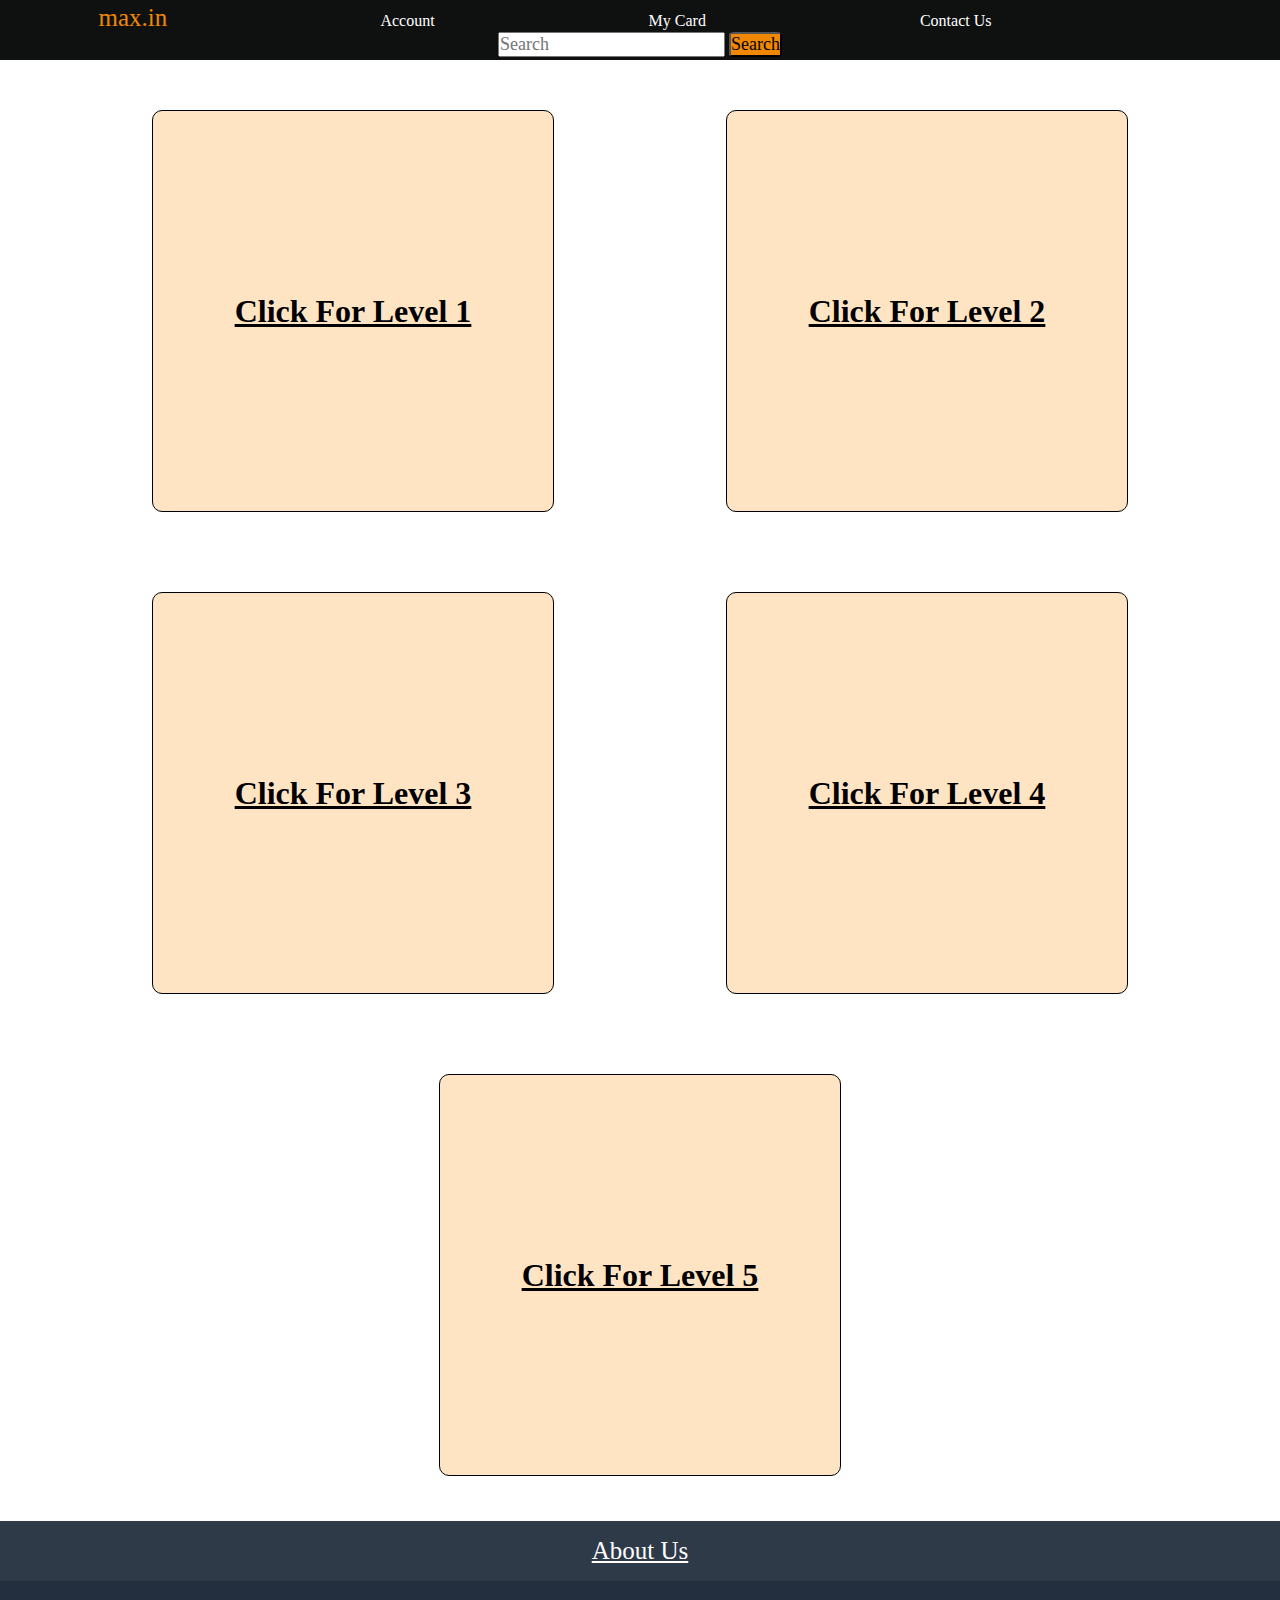
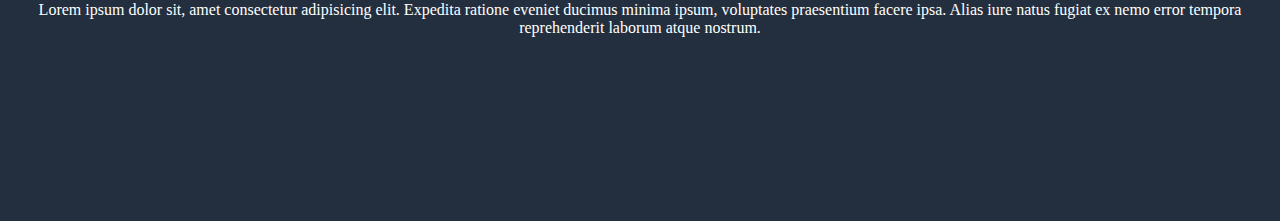
<file: index.html>
<!DOCTYPE html>
<html lang="en">

<head>
    <meta charset="UTF-8">
    <meta name="viewport" content="width=device-width, initial-scale=1.0">
    <title>CSS Practice</title>
    <link rel="stylesheet" href="index.css">
    <style>
        button {
            background-color: green;
        }
    </style>
</head>

<body>



    <div class="wrapper">

        <header id="head">
            <a href="#" class="logo" id="link1" style=" color: #f08804;">max.in</a>
            <a href="#" id="link1">Account</a>
            <a href="#" id="link1">My Card</a>
            <a href="#" id="link1">Contact Us</a>
            <input type="text" name="" id="input" placeholder="Search">
            <button id="hBtn">Search</button>
        </header>

        <div id="content">
            <div id="LinkContain">
                <h1><a href="Level_1.html" id="link">Click For Level 1</a></h1>
            </div>
            <div id="LinkContain">
                <h1><a href="Level_2.html" id="link">Click For Level 2</a></h1>
            </div>
            <div id="LinkContain">
                <h1><a href="Level_3.html" id="link">Click For Level 3</a></h1>
            </div>
            <div id="LinkContain">
                <h1><a href="Level_4.html" id="link">Click For Level 4</a></h1>
            </div>
            <div id="LinkContain">
                <h1><a href="Level_5.html" id="link">Click For Level 5</a></h1>
            </div>
        </div>

        <footer>
            <div id="footerp0">
                About Us
            </div>
            <div id="footerp1">
                Lorem ipsum dolor sit, amet consectetur adipisicing elit. Expedita ratione eveniet ducimus minima ipsum,
                voluptates praesentium facere ipsa. Alias iure natus fugiat ex nemo error tempora reprehenderit laborum
                atque nostrum.
            </div>
        </footer>
    </div>
</body>

</html>
</file>
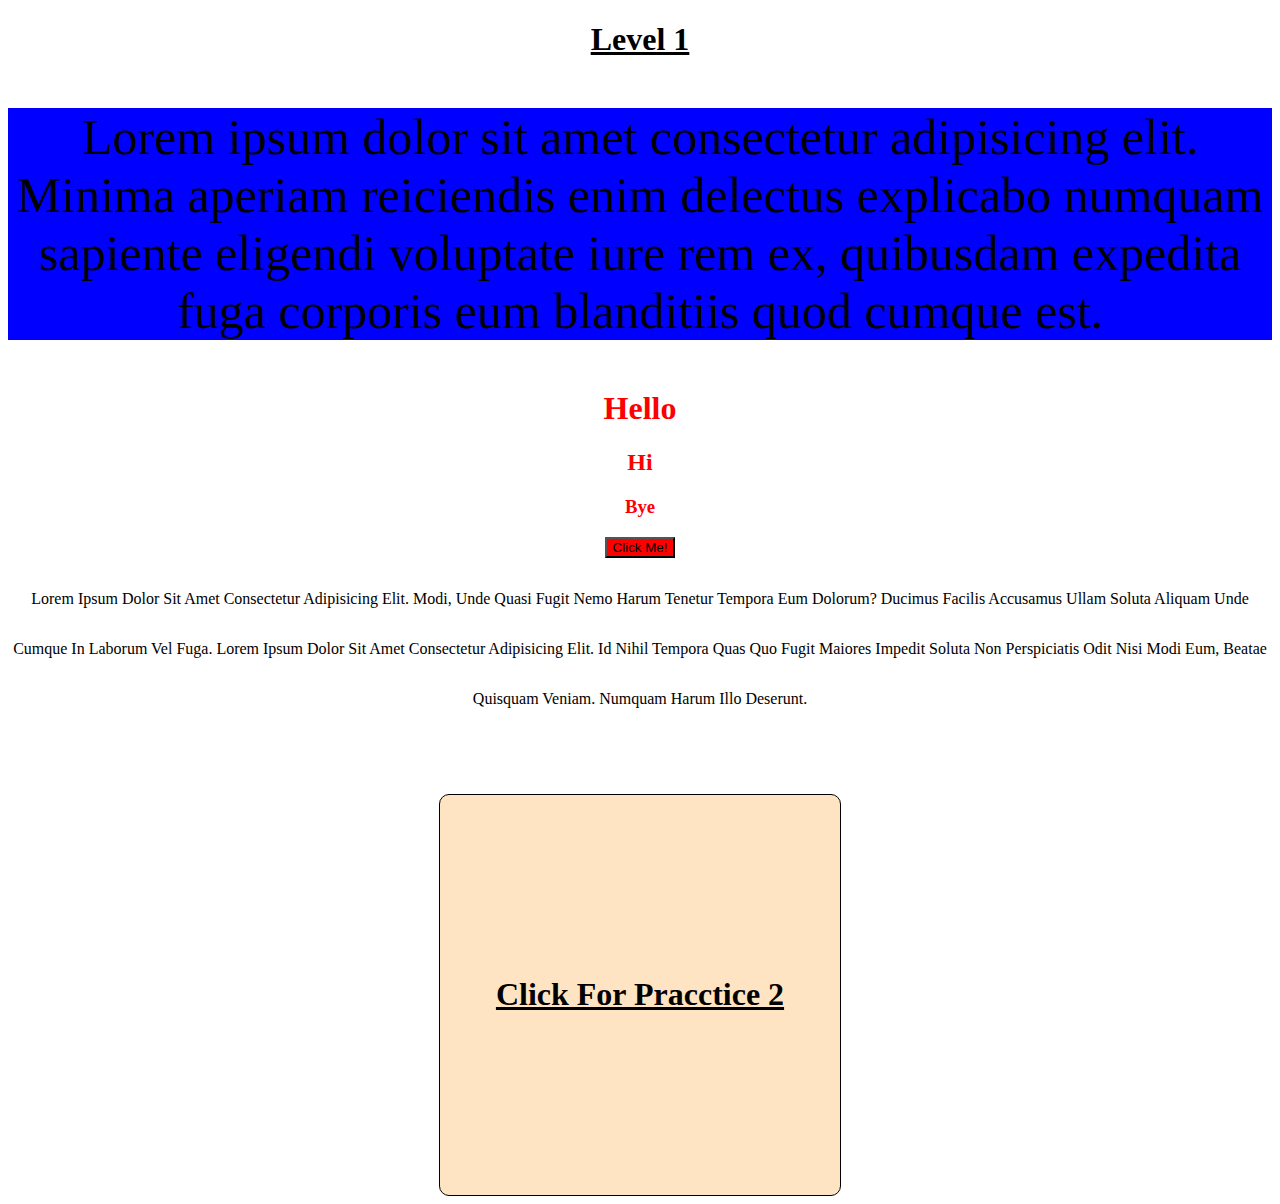
<file: Level_1.html>
<!DOCTYPE html>
<html lang="en">

<head>
    <meta charset="UTF-8">
    <meta name="viewport" content="width=device-width, initial-scale=1.0">
    <title>Document</title>
    <link rel="stylesheet" href="Level_1.css">
</head>

<body>
    <h1 style="text-decoration: underline;">Level 1</h1>
    <div class="box">
        <p>Lorem ipsum dolor sit amet consectetur adipisicing elit. Minima aperiam reiciendis enim delectus
            explicabo
            numquam sapiente eligendi voluptate iure rem ex, quibusdam expedita fuga corporis eum blanditiis
            quod
            cumque
            est.</p>
    </div>
    <h1 class="heading">Hello</h1>
    <h2 class="heading">Hi</h2>
    <h3 class="heading">Bye</h3>
    <button>Click Me!</button>
    <p id="one">Lorem ipsum dolor sit amet consectetur adipisicing elit. Modi, unde quasi fugit nemo harum
        tenetur
        tempora eum dolorum? Ducimus facilis accusamus ullam soluta aliquam unde cumque in laborum vel fuga.
        Lorem
        ipsum
        dolor sit amet consectetur adipisicing elit. Id nihil tempora quas quo fugit maiores impedit soluta non
        perspiciatis odit nisi modi eum, beatae quisquam veniam. Numquam harum illo deserunt.</p>
    <br><br><br>
    <div id="conten">
        <div id="link">
            <h1 id="heading1"><a href="Practice_2.html">Click for Pracctice 2</a></h1>
        </div>
    </div>

</body>

</html>
</file>
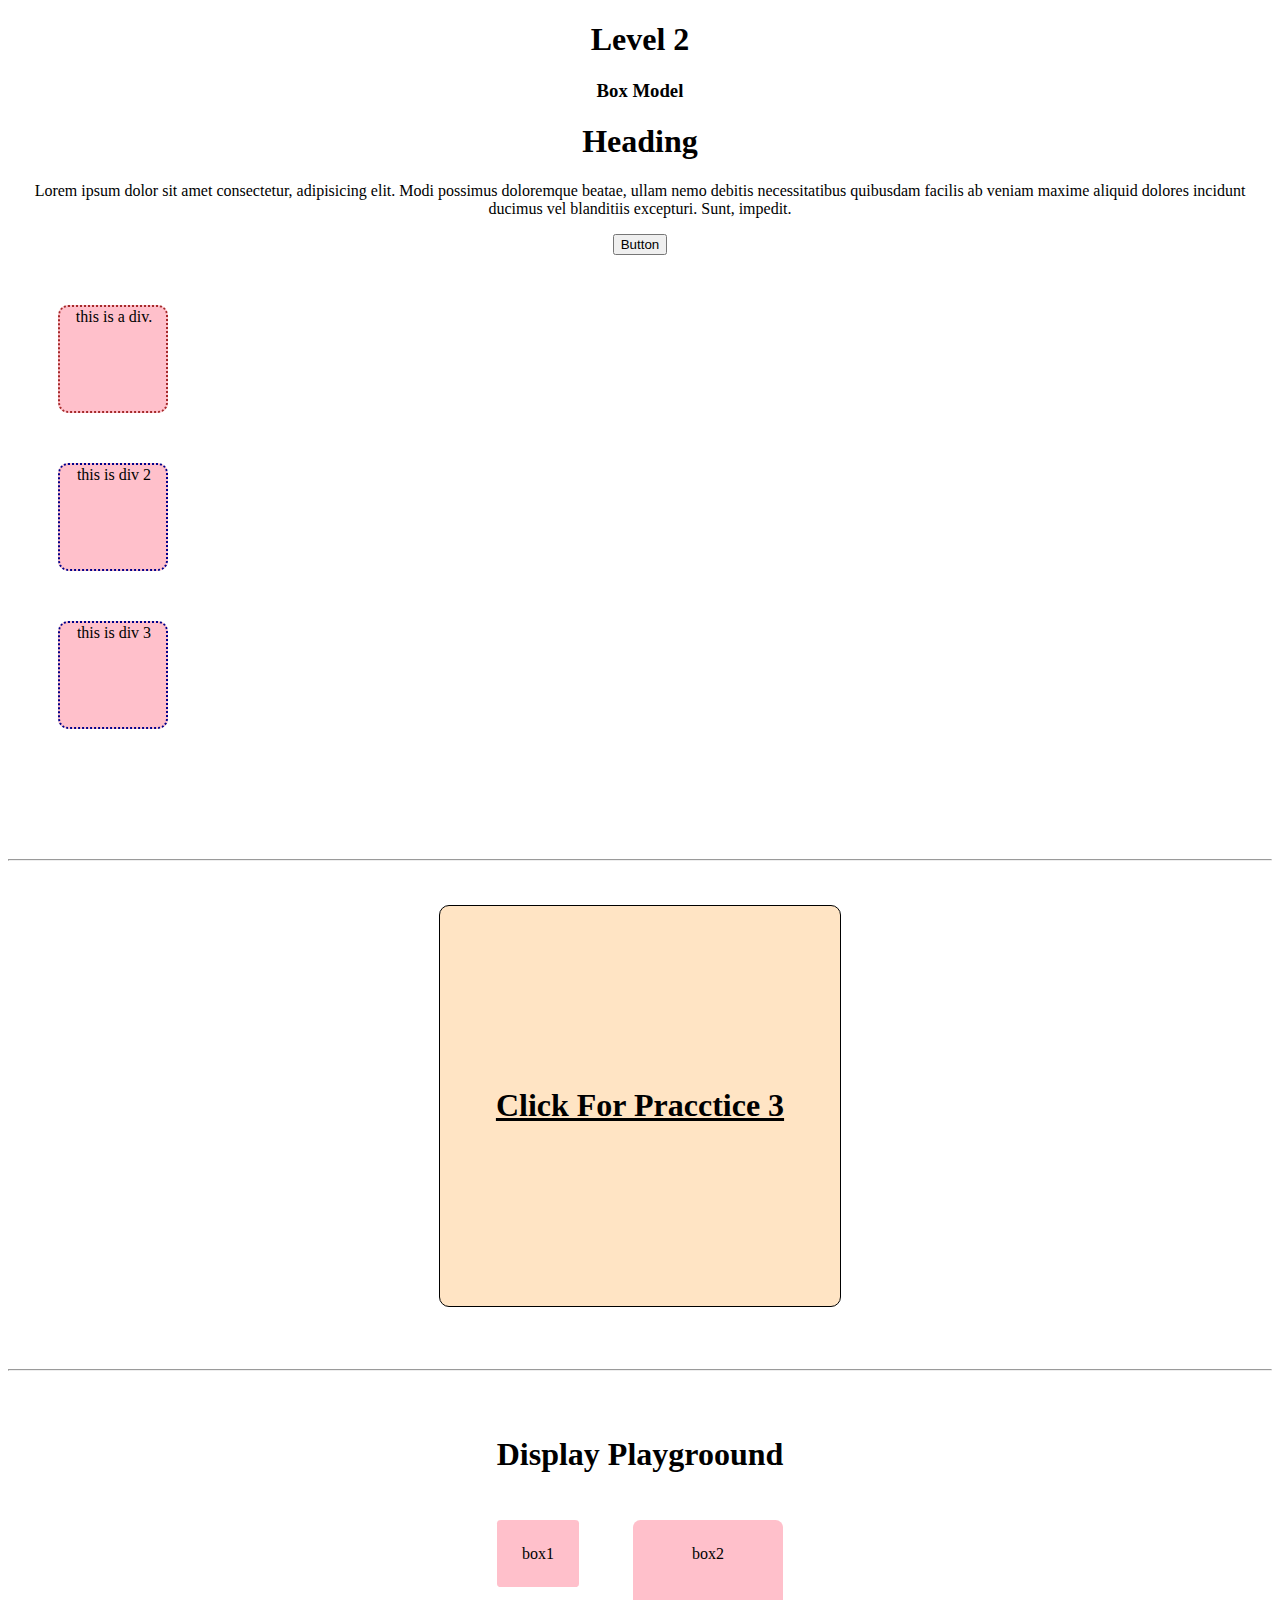
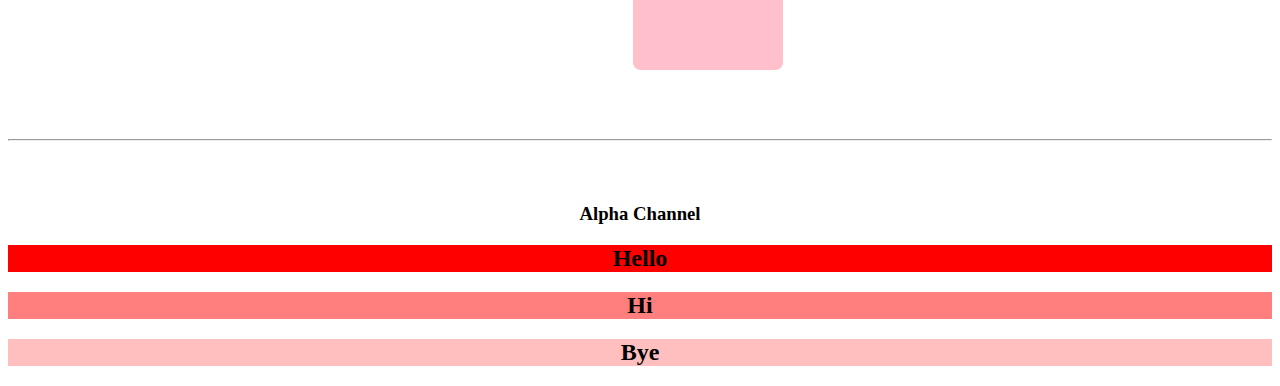
<file: Level_2.html>
<!DOCTYPE html>
<html lang="en">

<head>
    <meta charset="UTF-8">
    <meta name="viewport" content="width=device-width, initial-scale=1.0">
    <title>Document</title>
    <link rel="stylesheet" href="Level_2.css">
</head>

<body>
    <h1 style="text-align: center;">Level 2</h1>
    <h3 style="text-align: center;">Box Model</h3>
    <h1 id="h11">Heading</h1>
    <p id="p1">Lorem ipsum dolor sit amet consectetur, adipisicing elit. Modi possimus doloremque beatae, ullam
        nemo
        debitis necessitatibus quibusdam facilis ab veniam maxime aliquid dolores incidunt ducimus vel
        blanditiis
        excepturi. Sunt, impedit.</p>
    <button id="btn1">Button</button>
    <div id="div1">
        this is a div.
    </div>
    <div id="div2">
        this is div 2
    </div>
    <div id="div3">
        this is div 3
    </div>
    <br><br><br><br>
    <hr>
    <br><br>
    <div id="conten">
        <div id="link">
            <h1 id="heading1"><a href="Practice_3.html">Click for Pracctice 3</a></h1>
        </div>
    </div>
    <br><br><br>
    <hr>
    <br><br>
    <h1 style="text-align: center;">Display Playgroound</h1>
    <div id="box01">box1</div>
    <div id="box02">box2</div>
    <div id="box03">box3</div>
    <br><br><br>
    <hr>
    <br><br>
    <h3 style="text-align: center;">Alpha Channel</h3>
    <h2 id="hello">Hello</h2>
    <h2 id="hi">Hi</h2>
    <h2 id="bye">Bye</h2>
</body>

</html>
</file>
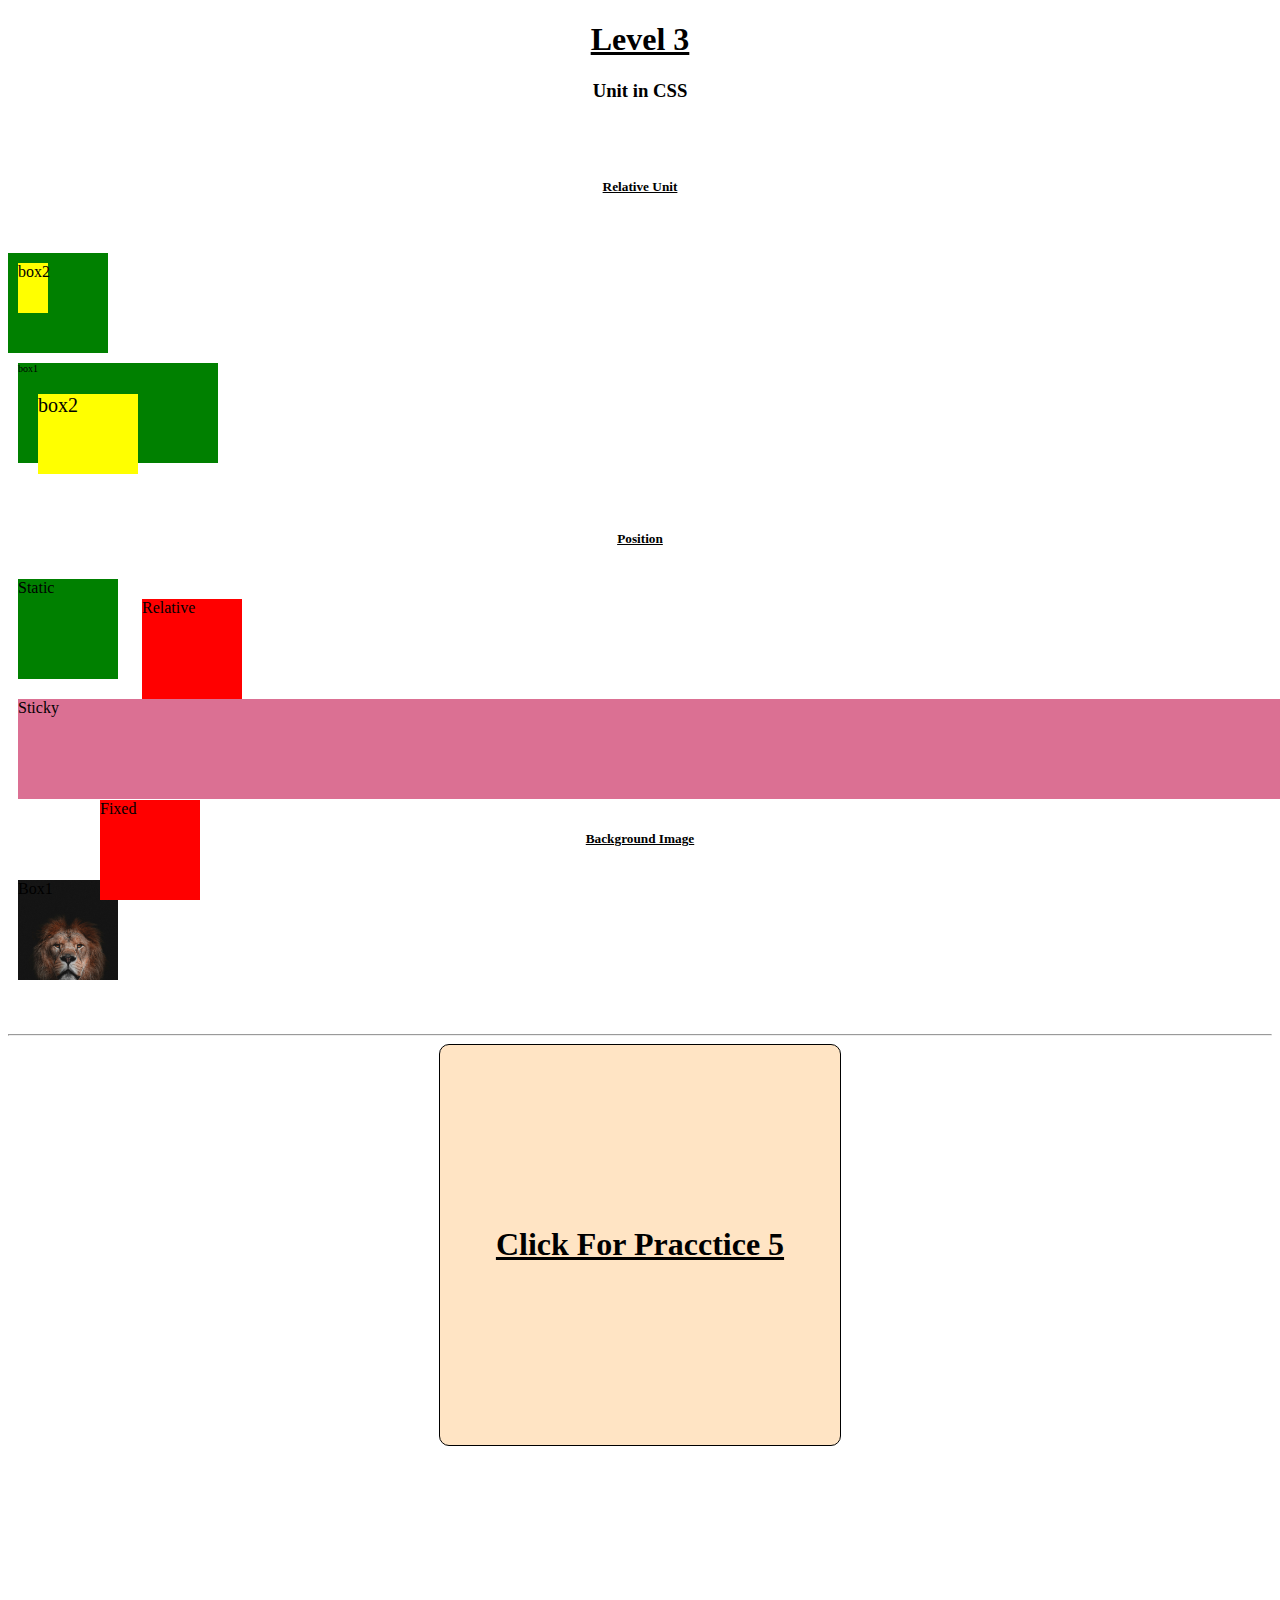
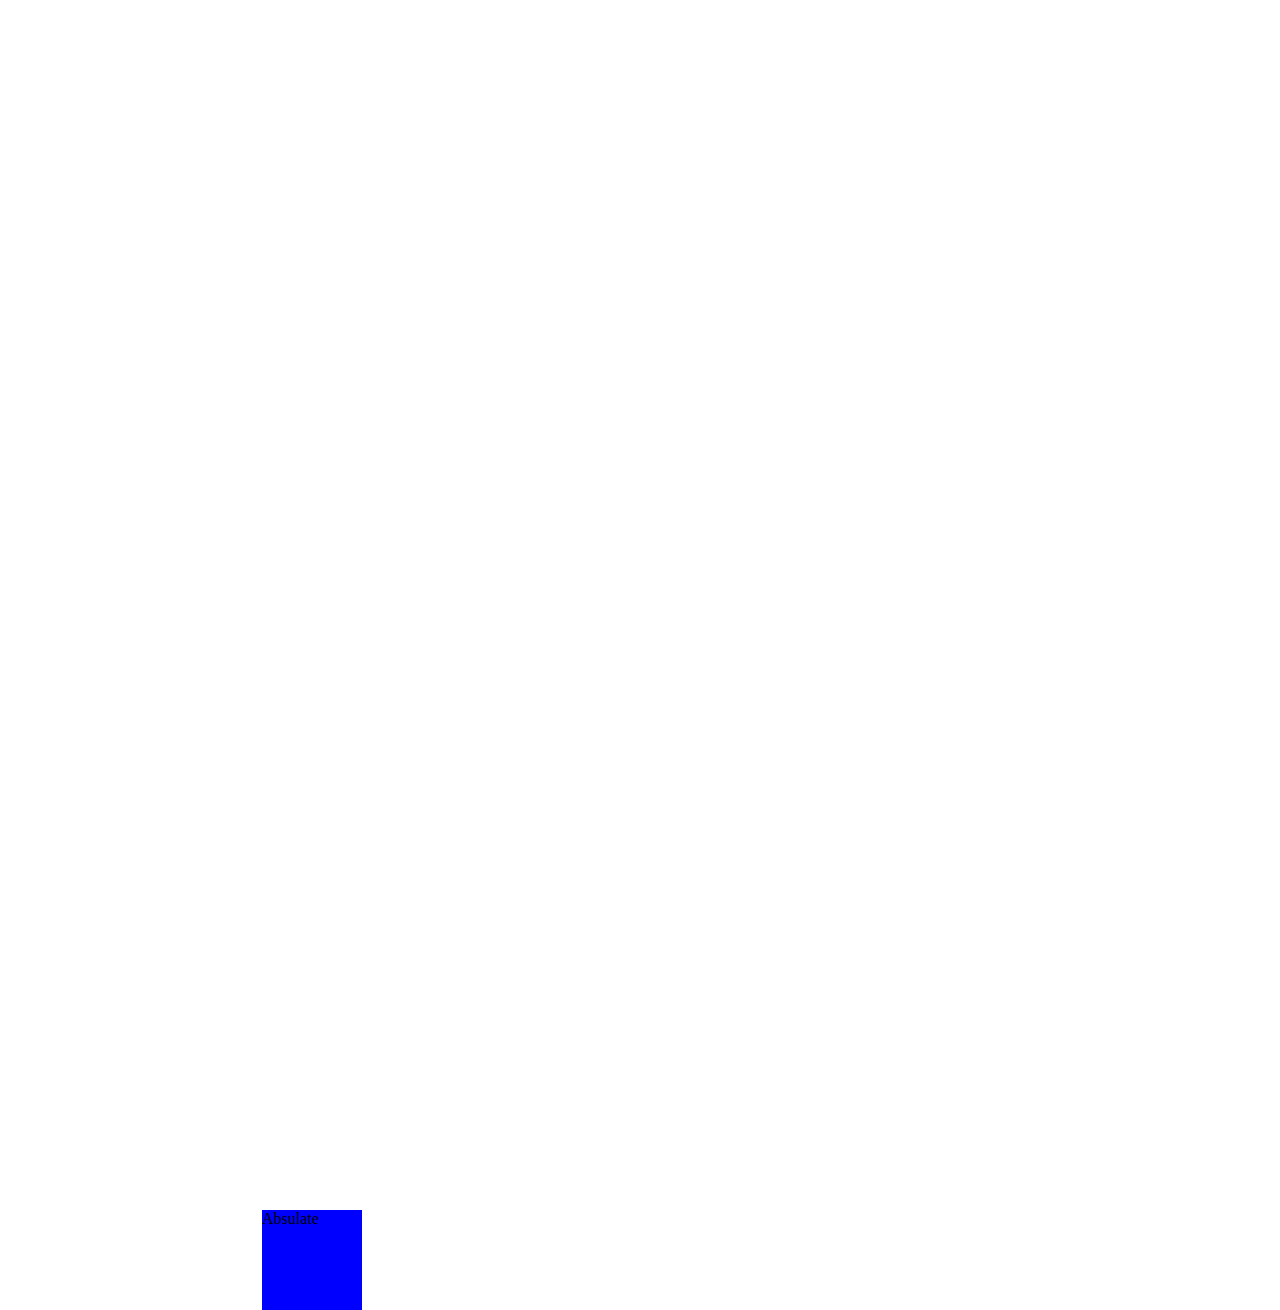
<file: Level_3.html>
<!DOCTYPE html>
<html lang="en">

<head>
    <meta charset="UTF-8">
    <meta name="viewport" content="width=device-width, initial-scale=1.0">
    <title>Document</title>
    <link rel="stylesheet" href="Level_3.css">
</head>

<body>
    <h1 style="text-align: center;text-decoration: underline;">Level 3</h1>
    <h3 style="text-align: center;">Unit in CSS</h3>
    <br><br>
    <h5 style="text-align: center; text-decoration: underline;">Relative Unit</h5>
    <br><br>
    <div id="box1">
        <div id="box2">
            box2
        </div>
    </div>
    <div id="em">
        box1
        <div id="em2">
            box2
        </div>
    </div>
    <br><br>
    <h5 style="text-align: center;  text-decoration: underline;">Position</h5>
    <div id="static">Static</div>
    <div id="relative">Relative</div>
    <div id="absulate">Absulate</div>
    <div id="fixed">Fixed</div>
    <div id="sticky">Sticky</div>

    <h5 style="text-align: center; text-decoration: underline;">Background Image</h5>
    <div id="bx1">Box1</div>
    <br><br><br>
    <hr>
    <div id="conten">
        <div id="link">
            <h1 id="heading1"><a href="Practice_5.html" style="color: black;">Click for Pracctice 5</a></h1>
        </div>
    </div>
</body>

</html>
</file>
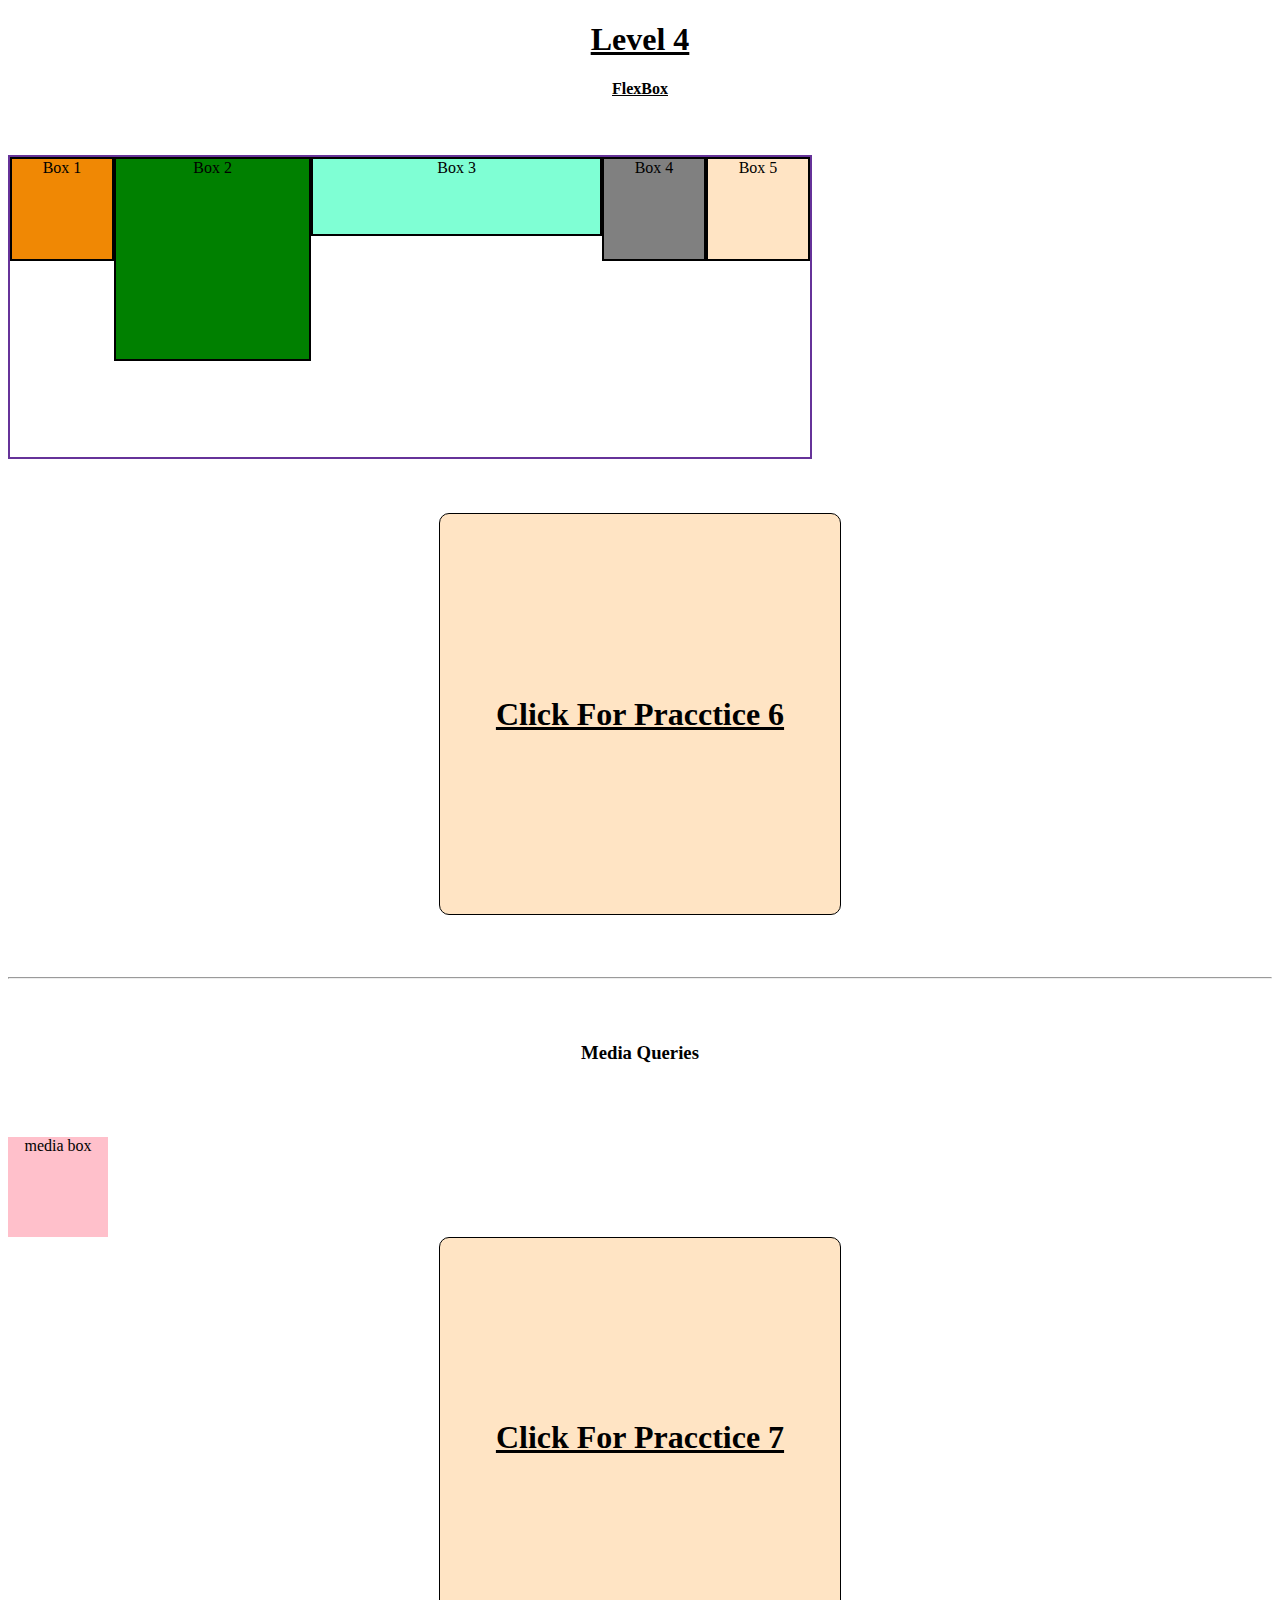
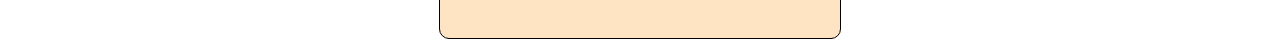
<file: Level_4.html>
<!DOCTYPE html>
<html lang="en">

<head>
    <meta charset="UTF-8">
    <meta name="viewport" content="width=device-width, initial-scale=1.0">
    <title>Document</title>
    <link rel="stylesheet" href="Level_4.css">
</head>

<body>
    <h1 style="text-align: center; text-decoration: underline;">Level 4</h1>
    <h4 style="text-align: center; text-decoration: underline;">FlexBox</h4>
    <br><br>
    <div id="container3">
        <div id="box001">Box 1</div>
        <div id="box002">Box 2</div>
        <div id="box003">Box 3</div>
        <div id="box004">Box 4</div>
        <div id="box005">Box 5</div>
    </div>
    <br><br><br>
    <div id="conten">
        <div id="link">
            <h1 id="heading1"><a href="Practice_6.html" style="color: black;">Click for Pracctice 6</a></h1>
        </div>
    </div>
    <br><br><br>
    <hr>
    <br><br>
    <h3>Media Queries</h3>
    <br><br><br>
    <div id="media">
        media box
    </div>
    <div id="conten">
        <div id="link">
            <h1 id="heading1"><a href="Practice_7.html" style="color: black;">Click for Pracctice 7</a></h1>
        </div>
    </div>
</body>

</html>
</file>
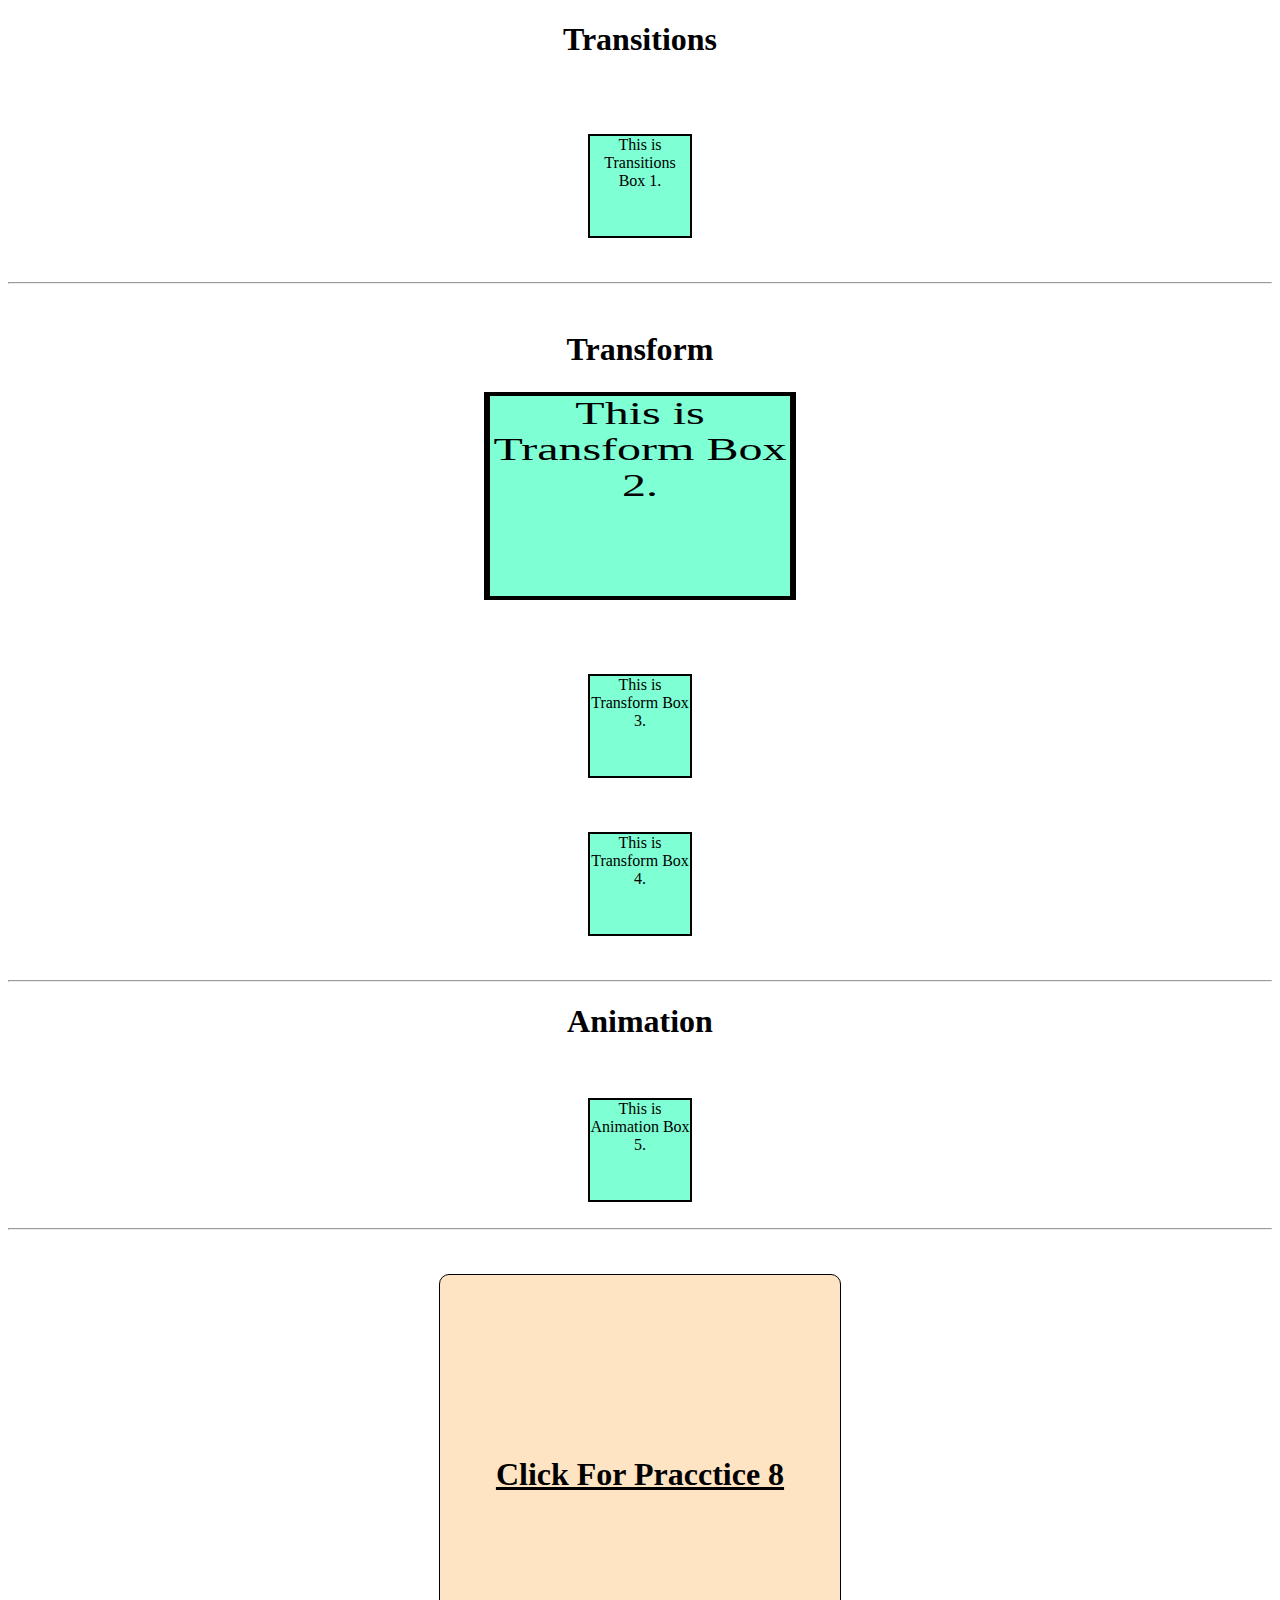
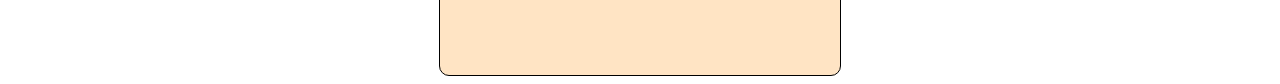
<file: Level_5.html>
<!DOCTYPE html>
<html lang="en">

<head>
    <meta charset="UTF-8">
    <meta name="viewport" content="width=device-width, initial-scale=1.0">
    <title>Document</title>
    <link rel="stylesheet" href="Level_5.css">
</head>

<body>
    <h1>Transitions</h1>
    <br><br><br>
    <div id="div1">
        This is Transitions Box 1.
    </div>
    <br><br><br>
    <hr>
    <br>
    <h1>Transform</h1>
    <br><br><br>
    <div id="div2">
        This is Transform Box 2.
    </div>
    <br><br><br><br><br><br><br><br>
    <div id="div3">
        This is Transform Box 3.
    </div>
    <br><br><br><br>
    <div id="div4">
        This is Transform Box 4.
    </div>
    <br><br><br>
    <hr>
    <h1>Animation</h1>
    <br><br>
    <div id="div5">
        This is Animation Box 5.
    </div>
    <br><br>
    <hr>
    <br><br>
    <div id="conten">
        <div id="link">
            <h1 id="heading1"><a href="Practice_8.html" style="color: black;">Click for Pracctice 8</a></h1>
        </div>
    </div>
</body>

</html>
</file>
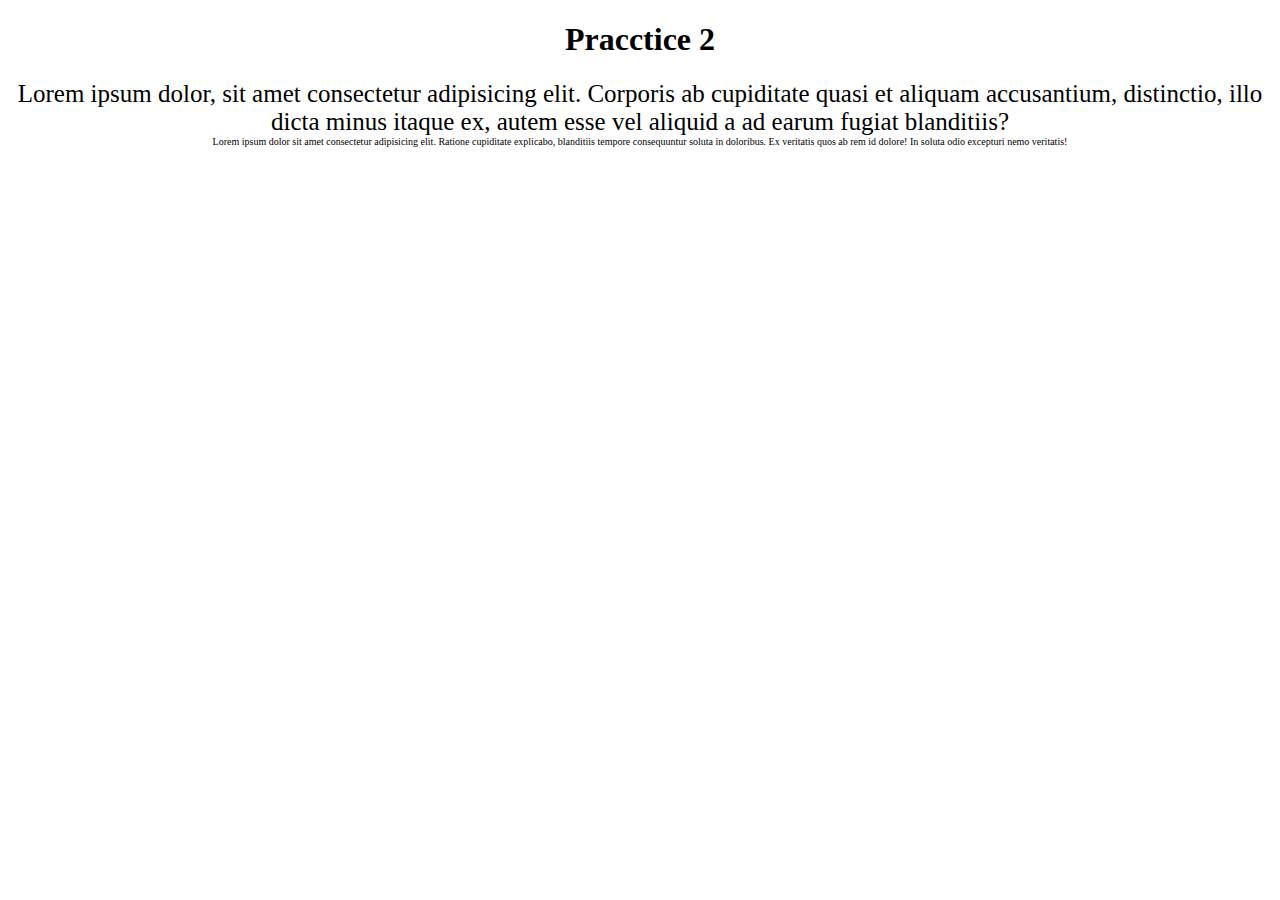
<file: Practice_2.html>
<!DOCTYPE html>
<html lang="en">
<head>
    <meta charset="UTF-8">
    <meta name="viewport" content="width=device-width, initial-scale=1.0">
    <title>Document</title>
    <link rel="stylesheet" href="Practice_2.css">
</head>
<body>
    <h1>Pracctice 2</h1>
    <div class="outer">
        Lorem ipsum dolor, sit amet consectetur adipisicing elit. Corporis ab cupiditate quasi et aliquam
        accusantium,
        distinctio, illo dicta minus itaque ex, autem esse vel aliquid a ad earum fugiat blanditiis?
        <div class="inner">
            Lorem ipsum dolor sit amet consectetur adipisicing elit. Ratione cupiditate explicabo, blanditiis
            tempore
            consequuntur soluta in doloribus. Ex veritatis quos ab rem id dolore! In soluta odio excepturi nemo
            veritatis!
        </div>
    </div>
</body>
</html>
</file>
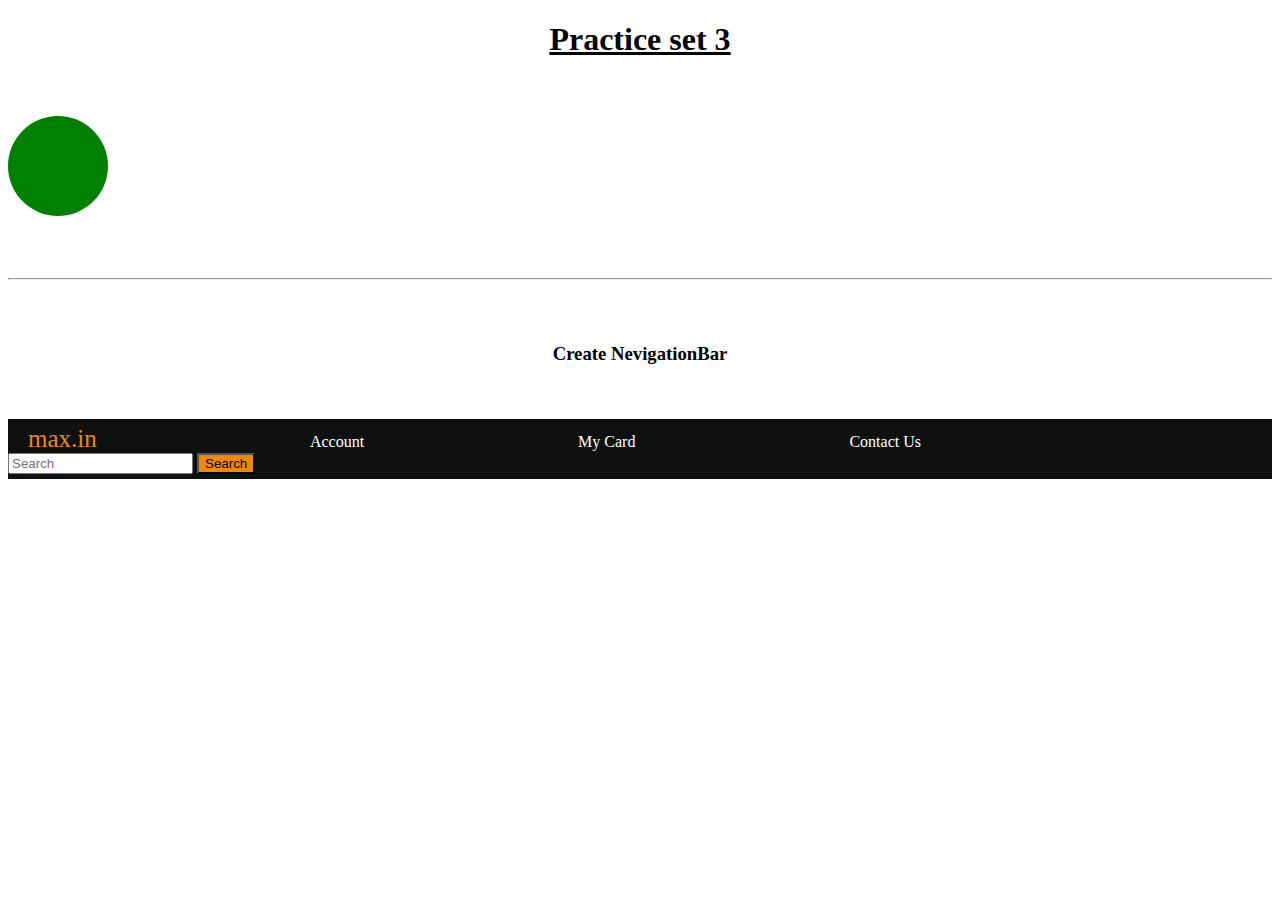
<file: Practice_3.html>
<!DOCTYPE html>
<html lang="en">

<head>
    <meta charset="UTF-8">
    <meta name="viewport" content="width=device-width, initial-scale=1.0">
    <title>Document</title>
    <link rel="stylesheet" href="Practice_3.css">
</head>

<body>
    <h1 style="text-align: center; text-decoration: underline;">Practice set 3</h1>
    <br><br>
    <div id="practiceDiv">
    </div>
    <br><br><br>
    <hr>
    <br><br>
    <h3 style="text-align: center;">Create NevigationBar</h3>
    <br><br>
    <div id="nevBar">
        <a href="#" id="logo">max.in</a>
        <a href="#">Account</a>
        <a href="#">My Card</a>
        <a href="#">Contact Us</a>
        <input type="text" name="" id="" placeholder="Search">
        <button>Search</button>
    </div>

</body>

</html>
</file>
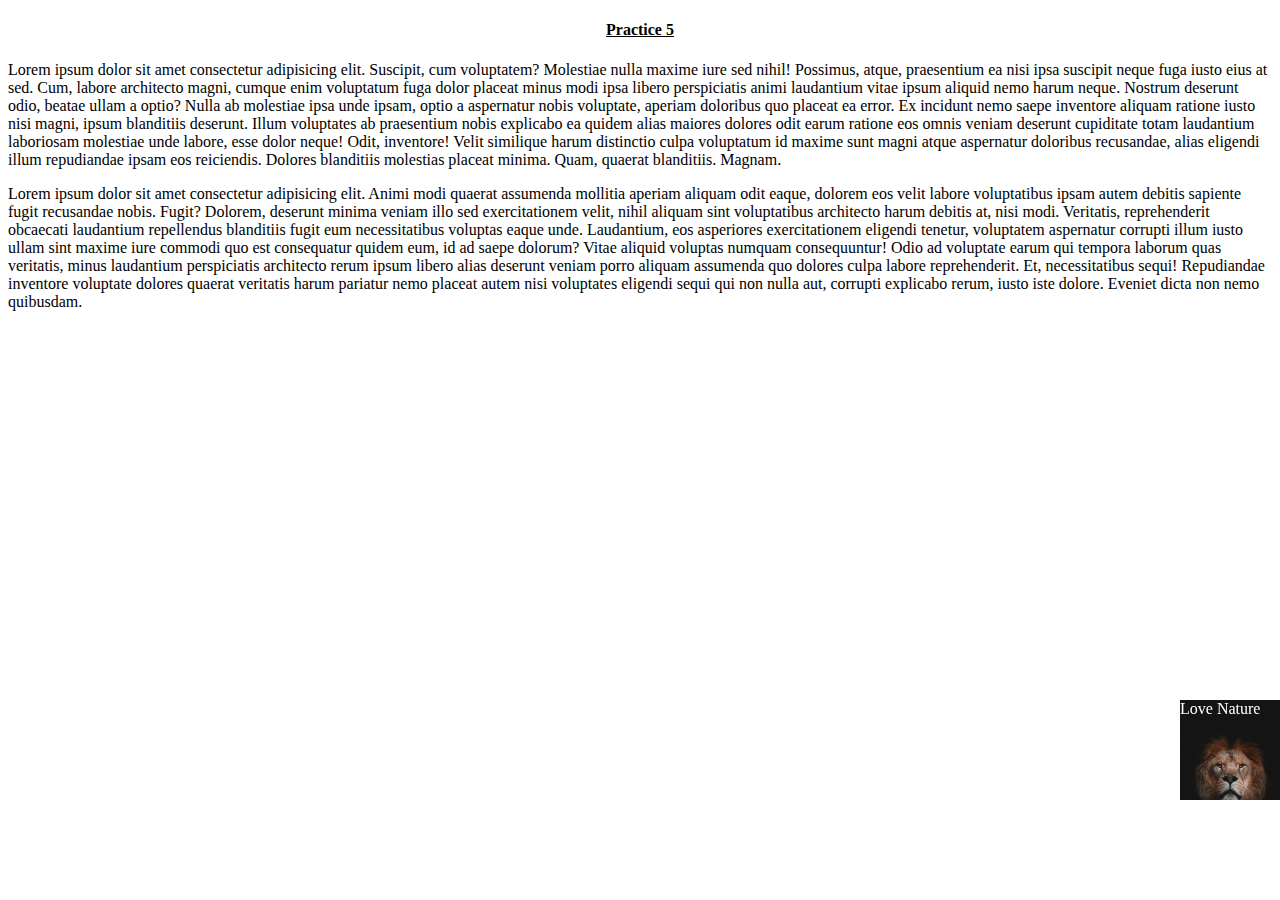
<file: Practice_5.html>
<!DOCTYPE html>
<html lang="en">

<head>
    <meta charset="UTF-8">
    <meta name="viewport" content="width=device-width, initial-scale=1.0">
    <title>Document</title>
    <link rel="stylesheet" href="Practice_5.css">
</head>

<body>
    <h4 style="text-align: center; text-decoration: underline;">Practice 5</h4>
    <p>Lorem ipsum dolor sit amet consectetur adipisicing elit. Suscipit, cum voluptatem? Molestiae nulla maxime
        iure sed nihil! Possimus, atque, praesentium ea nisi ipsa suscipit neque fuga iusto eius at sed.
        Cum, labore architecto magni, cumque enim voluptatum fuga dolor placeat minus modi ipsa libero
        perspiciatis animi laudantium vitae ipsum aliquid nemo harum neque. Nostrum deserunt odio, beatae ullam
        a optio?
        Nulla ab molestiae ipsa unde ipsam, optio a aspernatur nobis voluptate, aperiam doloribus quo placeat ea
        error. Ex incidunt nemo saepe inventore aliquam ratione iusto nisi magni, ipsum blanditiis deserunt.
        Illum voluptates ab praesentium nobis explicabo ea quidem alias maiores dolores odit earum ratione eos
        omnis veniam deserunt cupiditate totam laudantium laboriosam molestiae unde labore, esse dolor neque!
        Odit, inventore!
        Velit similique harum distinctio culpa voluptatum id maxime sunt magni atque aspernatur doloribus
        recusandae, alias eligendi illum repudiandae ipsam eos reiciendis. Dolores blanditiis molestias placeat
        minima. Quam, quaerat blanditiis. Magnam.</p>
    <div id="nature">Love Nature</div>
    <p>Lorem ipsum dolor sit amet consectetur adipisicing elit. Animi modi quaerat assumenda mollitia aperiam
        aliquam odit eaque, dolorem eos velit labore voluptatibus ipsam autem debitis sapiente fugit recusandae
        nobis. Fugit?
        Dolorem, deserunt minima veniam illo sed exercitationem velit, nihil aliquam sint voluptatibus
        architecto harum debitis at, nisi modi. Veritatis, reprehenderit obcaecati laudantium repellendus
        blanditiis fugit eum necessitatibus voluptas eaque unde.
        Laudantium, eos asperiores exercitationem eligendi tenetur, voluptatem aspernatur corrupti illum iusto
        ullam sint maxime iure commodi quo est consequatur quidem eum, id ad saepe dolorum? Vitae aliquid
        voluptas numquam consequuntur!
        Odio ad voluptate earum qui tempora laborum quas veritatis, minus laudantium perspiciatis architecto
        rerum ipsum libero alias deserunt veniam porro aliquam assumenda quo dolores culpa labore reprehenderit.
        Et, necessitatibus sequi!
        Repudiandae inventore voluptate dolores quaerat veritatis harum pariatur nemo placeat autem nisi
        voluptates eligendi sequi qui non nulla aut, corrupti explicabo rerum, iusto iste dolore. Eveniet dicta
        non nemo quibusdam.</p>
</body>

</html>
</file>
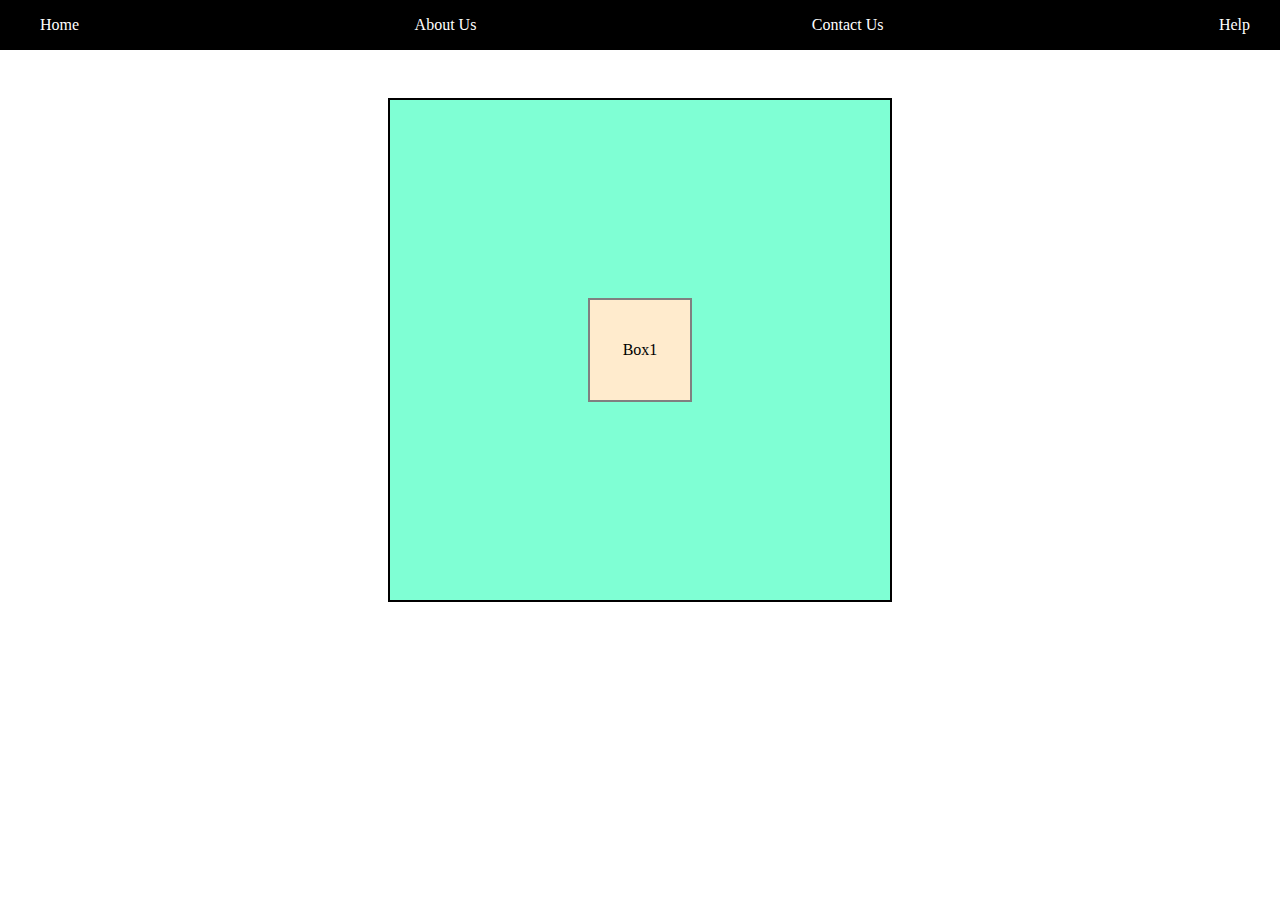
<file: Practice_6.html>
<!DOCTYPE html>
<html lang="en">

<head>
    <meta charset="UTF-8">
    <meta name="viewport" content="width=device-width, initial-scale=1.0">
    <title>Document</title>
    <link rel="stylesheet" href="practice_6.css">
</head>

<body>

    <div id="nav">
        <ul>
            <li><a href="#">Home</a></li>
            <li><a href="#">About Us</a></li>
            <li><a href="#">Contact Us</a></li>
            <li><a href="#">Help</a></li>
        </ul>
    </div>
    <div id="outer">
        <div id="inner">
            Box1
        </div>
    </div>

</body>

</html>
</file>
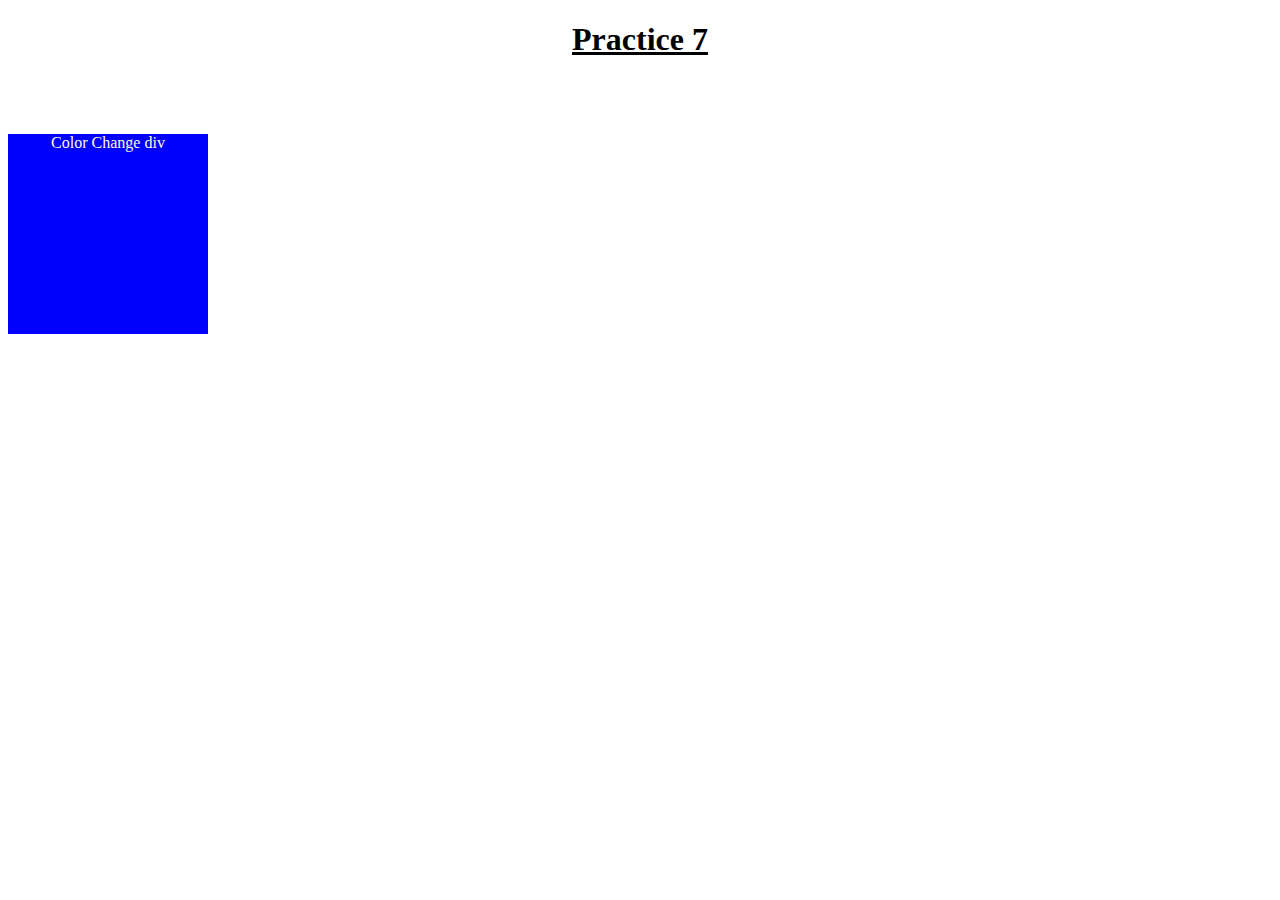
<file: Practice_7.html>
<!DOCTYPE html>
<html lang="en">

<head>
    <meta charset="UTF-8">
    <meta name="viewport" content="width=device-width, initial-scale=1.0">
    <title>Document</title>
    <link rel="stylesheet" href="Practice_7.css">
</head>

<body>
    <h1 style="text-align: center; text-decoration: underline;">Practice 7</h1>
    <br><br><br>
    <div>
        Color Change div
    </div>
</body>

</html>
</file>
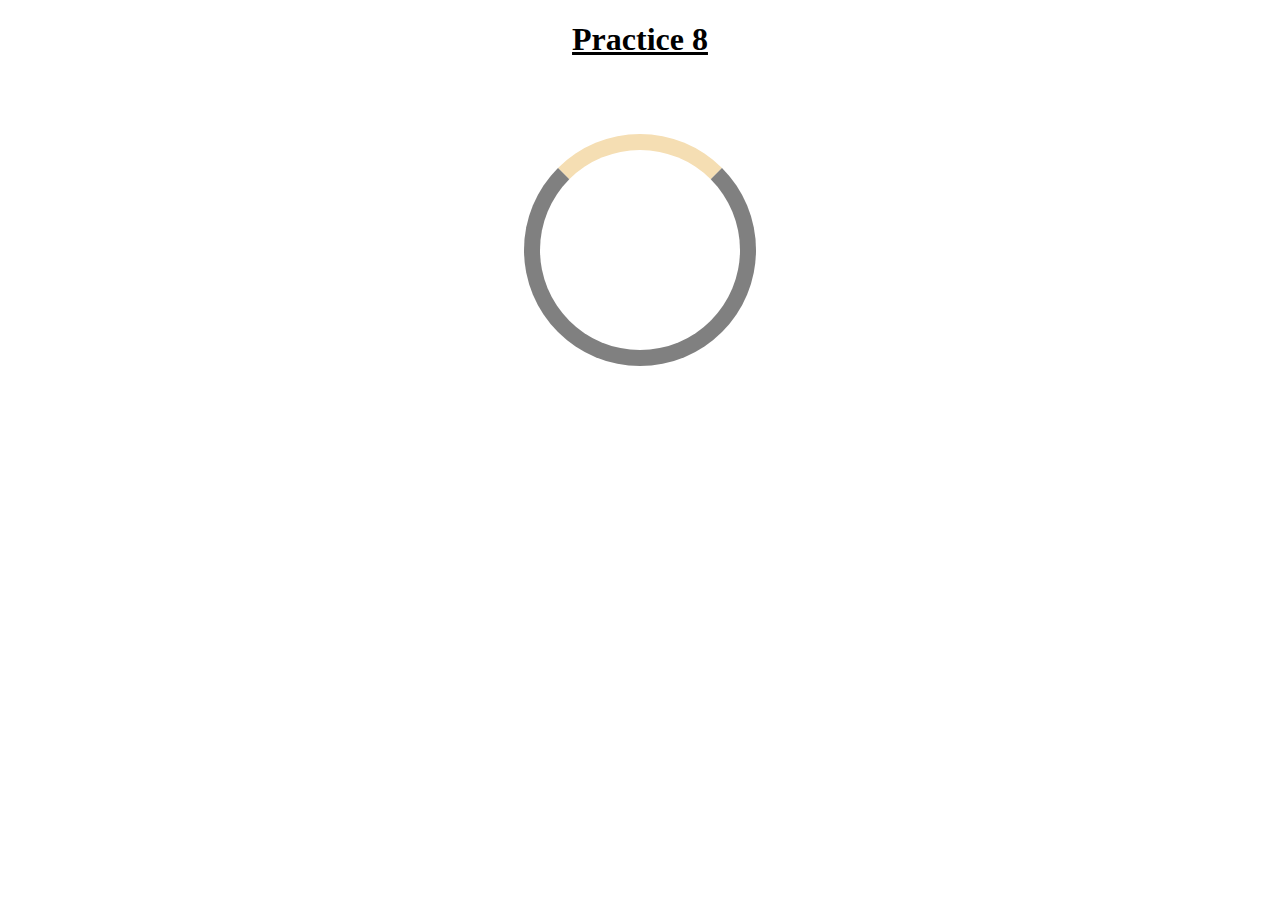
<file: Practice_8.html>
<!DOCTYPE html>
<html lang="en">

<head>
    <meta charset="UTF-8">
    <meta name="viewport" content="width=device-width, initial-scale=1.0">
    <title>Document</title>
    <link rel="stylesheet" href="Practice_8.css">
</head>

<body>
    <h1 style="text-decoration: underline;">Practice 8</h1>
    <br><br><br>
    <div id="div1">
        
    </div>
</body>

</html>
</file>
<file: index.css>
* {
    font-family: 'Times New Roman';
    margin: 0px;
    padding: 0px;
}

body {
    text-align: center;
}

#nevBar {
    height: 60px;
    background-color: #0f1111;
    align-content: center;
}

#link1 {
    margin-right: 210px;
    color: white;
    text-decoration: none;
}

.logo {
    margin-left: 20px;
    font-size: 25px;
}

button {
    background-color: #f08804;
}

#head {
    position: fixed;
    height: 60px;
    background-color: #0f1111;
    align-content: center;
    top: 0;
    left: 0;
    width: 100%;
    z-index: 1000;
}

#hBtn {
    background-color: #f08804;
    border-radius: 10%;
    font-size: 18px;
}

#input {
    font-size: 18px;
}

#content {
    margin-top: 70px;
    margin-left: 20px;
    margin-right: 20px;
    min-height: 100vh;
    flex: 1;
    display: flex;
    justify-content: space-evenly;
    flex-wrap: wrap;
}

#link {
    color: black;
}

#LinkContain {
    width: 400px;
    height: 400px;
    background-color: bisque;
    border: 1px solid black;
    margin: 40px;
    display: flex;
    justify-content: center;
    align-items: center;
    border-radius: 10px;
}

.wrapper {
    display: flex;
    flex-direction: column;
    min-height: 100vh;
    min-width: 100vh;
}

#footerp1 {
    background-color: rgba(35, 47, 62, 1);
    color: white;
    height: 200px;
    padding: 20px;
}

#footerp0 {
    background-color: rgba(35, 47, 62, 0.95);
    color: white;
    height: 60px;
    margin-top: 5px;
    text-align: center;
    align-content: center;
    font-size: 25px;
    text-decoration: underline;
    font-family: 'Times New Roman', Times, serif;

}

#hr1 {
    margin: 20px;
}


body {
    text-align: center;
}
</file>
<file: Level_1.css>
body {
    text-align: center;
}

.box {
    background-color: blue;
    font-size: 50px;
}

a{
    color: black;
}
#one {
    line-height: 50px;
    text-transform: capitalize;
}

button {
    background-color: red;
}

.heading {
    color: red;
}

#heading1 {
    text-align: center;
    text-transform: capitalize;
}
#link{
    width: 400px;
    height: 400px;
    border: 1px solid black;
    background-color: bisque;
    display: flex;
    justify-content: center;
    align-items: center;
    border-radius: 10px;
}
#conten{
    display: flex;
    justify-content: center;
}
</file>
<file: Level_2.css>
body {
    text-align: center;
}

#div1 {
    height: 100px;
    background-color: pink;
    width: 100px;
    /*
    border-width: 1px;
    border-style: dotted;
    border-color: brown;*/
    border: 2px dotted brown;
    /* border: width style color*/
    text-align: center;
    border-radius: 10px;
    padding: 1px 2px 3px 4px;
    /* pdding: top right botom left;  or  padding: 50px (top right botom left all side 50px padding) */
    margin: 50px;
}

#div2 {
    height: 100px;
    width: 100px;
    background-color: pink;
    border: 2px dotted darkblue;
    border-radius: 10px;
    text-align: center;
    padding: 1px 2px 3px 4px;
    margin: 50px;
}

#div3 {
    height: 100px;
    width: 100px;
    background-color: pink;
    border: 2px dotted darkblue;
    border-radius: 10px;
    text-align: center;
    padding: 1px 2px 3px 4px;
    margin: 50px;
}

a {
    color: black;
}

#heading1 {
    text-align: center;
    text-transform: capitalize;
}

#link {
    width: 400px;
    height: 400px;
    border: 1px solid black;
    background-color: bisque;
    display: flex;
    justify-content: center;
    align-items: center;
    border-radius: 10px;
}

#conten {
    display: flex;
    justify-content: center;
}

#box01 {
    background-color: pink;
    width: 100px;
    height: 100px;
    margin: 25px;
    padding: 25px;
    border-radius: 5%;
    display: inline;
    /* No margin / No Padding*/
}

#box02 {
    background-color: pink;
    width: 100px;
    height: 100px;
    margin: 25px;
    padding: 25px;
    border-radius: 5%;
    display: inline-block;
    /* Similar to inline but we can set margin and paddi ng*/
}

#box03 {
    background-color: pink;
    width: 100px;
    height: 100px;
    margin: 25px;
    padding: 25px;
    border-radius: 5%;
    display: none;
    /* To remove element from document flow. ( visibility: hidden  korle oi space ta faka thake) ( dislay: none  korle space faka thake na oi space onno element bose.)*/
}

#hello {
    background-color: rgba(255, 00, 00, 1);
}

#hi {
    background-color: rgba(255, 00, 00, 0.5);
}

#bye {
    background-color: rgba(255, 00, 00, 0.25);
}
</file>
<file: Level_3.css>
#box1 {
    height: 100px;
    width: 100px;
    background-color: green;
}

#box2 {
    height: 50px;
    width: 30%;
    background-color: yellow;
    margin: 10%;
    display: inline-block;
}

#em {
    height: 100px;
    width: 200px;
    background-color: green;
    font-size: 10px;
    margin: 10px;
}

#em2 {
    height: 50px;
    width: 30%;
    background-color: yellow;
    margin: 10%;
    font-size: 2em;
    /* 2em : 2 times of parent's font size (n times of parent's fonts size  n=2 )*/
    width: 5em;
    /* 5em : 5 times of element itself (#em2 er font sixe er 5 gun)*/
    height: 5rem
        /* 5rem : 5 times of root element font size (html body er font sixe er 5 gun)*/
}

#static {
    height: 100px;
    width: 100px;
    background-color: green;
    margin: 10px;
    display: inline-block;
    position: static;
    /* position: static; top right left bottom kichu change kora jabe na  */
}

#relative {
    height: 100px;
    width: 100px;
    background-color: red;
    margin: 10px;
    display: inline-block;
    position: relative;
    /* position: relative; j position a chilo oi position theke top right left bottom sob change hobe */
    top: 20px;

}

#absulate {
    height: 100px;
    width: 100px;
    background-color: blue;
    margin: 10px;
    display: inline-block;
    position: absolute;
    /* position: absulate; parent er position theke top right left bottom sob change hobe */
    top: 2800px;

}

#fixed {
    height: 100px;
    width: 100px;
    background-color: rgb(255, 0, 0);
    margin: 100px;
    display: inline-block;
    position: fixed;
    top: 700px;
    left: 0px;
    z-index: 1;
}

#sticky {
    height: 100px;
    width: 100px;
    background-color: palevioletred;
    margin: 10px;
    display: inline-block;
    position: sticky;
    /* position: sticky; scroll korte korte sothik position a ashe fixed hoye jay  */
    bottom: 100px;
    width: 100%;
}

#bx1 {
    height: 100px;
    width: 100px;
    background-color: palevioletred;
    margin: 10px;
    display: inline-block;
    background-image: url("Lion.jpg");
    background-size: cover;
}

#heading1 {
    text-align: center;
    text-transform: capitalize;
}

#link {
    width: 400px;
    height: 400px;
    border: 1px solid black;
    background-color: bisque;
    display: flex;
    justify-content: center;
    align-items: center;
    border-radius: 10px;
}

#conten {
    display: flex;
    justify-content: center;
}
</file>
<file: Level_4.css>
body {
    text-align: center;
}

#container3 {
    width: 800px;
    height: 300px;
    border: 2px solid rebeccapurple;
    display: flex;
    /* flex-direction: column; */
    /* flex-direction: row-reverse; */
    /* flex-direction: column-reverse; */
    flex-direction: row;
    justify-content: center;
    /* justify-content: flex-start; */
    /* justify-content: space-around; */
    /* justify-content: space-between; */
    /* justify-content: space-evenly; */
    /* justify-content: flex-end; */
    /* flex-wrap: wrap; */
    align-items: flex-start;
    /* align-content:flex-start ; */

}

#box001 {
    height: 100px;
    width: 100px;
    display: inline-block;
    border: 2px solid black;
    background-color: #f08804;
}

#box002 {
    height: 200px;
    width: 100px;
    display: inline-block;
    border: 2px solid black;
    background-color: green;
    /* flex-shrink: 5; */
    flex-grow: 1;
}

#box003 {
    height: 75px;
    width: 100px;
    display: inline-block;
    border: 2px solid black;
    background-color: aquamarine;
    flex-grow: 2;
}

#box004 {
    height: 100px;
    width: 100px;
    display: inline-block;
    border: 2px solid black;
    background-color: gray;
}

#box005 {
    height: 100px;
    width: 100px;
    display: inline-block;
    border: 2px solid black;
    background-color: bisque;
    /* align-self: flex-end; */
}

#heading1 {
    text-align: center;
    text-transform: capitalize;
}

#link {
    width: 400px;
    height: 400px;
    border: 1px solid black;
    background-color: bisque;
    display: flex;
    justify-content: center;
    align-items: center;
    border-radius: 10px;
}

#conten {
    display: flex;
    justify-content: center;
}

#media {
    height: 100px;
    width: 100px;
    background-color: pink;
}

@media(width : 600px) {
    #media {
        background-color: red;
    }
}

/* @media(min-width : 600px) {
    #media {
        background-color: green;
    }
} */

@media(max-width : 300px) {
    #media {
        background-color: black;
    }
}
@media(min-width : 700px) and (max-width : 900px){
    #media{
        background-color: blue;
    }
}
</file>
<file: Level_5.css>
body {
    text-align: center;
}

/*Transitions*/
#div1 {
    height: 100px;
    width: 100px;
    background-color: aquamarine;
    border: 2px solid black;
    display: inline-block;
    /* transition-property: all;
    transition-duration: 3s; */
    /* transition-timing-function: steps(5); */
    /* transition-timing-function: ease-in; */
    /* ease-in/ease-out/linear/steps */
    /* transition-delay: 2s; */
    transition: all 3s ease-in 1s;
    /* transition shortcut */
}

#div1:hover {
    color: red;
    background-color: bisque;
    font-size: 18px;
}

#div1:active {
    color: white;
    background-color: black;
}

/*Transform*/
#div2 {
    height: 100px;
    width: 100px;
    background-color: aquamarine;
    border: 2px solid black;
    display: inline-block;
    transform: rotate(180deg);
    transform: scale(3, 2);
    /* transform: scale(x,y); */
    /* transform: scale(2);  x=y=2 */
    /* transform: scaleY(10); */
    transition: all 2s ease-in 1s;
}

#div2:hover {
    color: red;
    background-color: bisque;
    font-size: 18px;
    transform: rotate(90deg);
}

#div2:active {
    color: white;
    background-color: black;
    transform: scale(4);
}

#div3 {
    height: 100px;
    width: 100px;
    background-color: aquamarine;
    border: 2px solid black;
    display: inline-block;
    transition: all 4s ease-in 0s;
}

#div3:hover {
    transform: translate(300px, 200px);
    /* 
    transform:translateX(300px);
    transform:translateY(300px);
    transform:translateZ(300px);
    */
}

#div3:active {
    transform: translateY(100px);
}

#div4 {
    height: 100px;
    width: 100px;
    background-color: aquamarine;
    border: 2px solid black;
    display: inline-block;
    transition: all 4s ease-in 0s;
}

#div4:hover {
    transform: skew(45deg);
}

#div4:active {
    transform: skewY(45deg);
}

#div5 {
    height: 100px;
    width: 100px;
    background-color: aquamarine;
    border: 2px solid black;
    position: relative;
    display: inline-block;
    /* animation-name: colorChange;
    animation-duration: 2s;
    animation-timing-function: ease-in;
    animation-delay:5s;
    animation-iteration-count: infinite;
    animation-direction: alternate-reverse; */
    /* animation-direction: alternate-reverse / normal / reverse / alternate; */
    animation: colorChange 3s ease-in 5s infinite alternate;
    /* animation: animation_name, duration, timing_function, delay, iteration, direction; */
}

@keyframes colorChange {
    /* from {
        left: 0px;
        background-color: yellow;
    }

    to {
        left: 700px;
        background-color: black;
        color: white;
    } */

    0% {
        left: 0px;
        background-color: yellow;
    }

    50% {
        color: rgb(255, 255, 255);
        background-color: blueviolet;
    }

    100% {
        left: 700px;
        background-color: black;
        color: white;
    }
}

#heading1 {
    text-align: center;
    text-transform: capitalize;
}

#link {
    width: 400px;
    height: 400px;
    border: 1px solid black;
    background-color: bisque;
    display: flex;
    justify-content: center;
    align-items: center;
    border-radius: 10px;
}

#conten {
    display: flex;
    justify-content: center;
}
</file>
<file: Practice_2.css>
body {
    text-align: center;
}
.outer {
    font-size: 25px;
}

.inner {
    font-size: 10px;
}
</file>
<file: Practice_3.css>
#practiceDiv {
    height: 100px;
    width: 100px;
    background-color: green;
    border-radius: 50%;
}

#nevBar {
    height: 60px;
    background-color: #0f1111;
    align-content: center;
}

a {
    margin-right: 210px;
    color: white;
    text-decoration: none;
}

#logo {
    margin-left: 20px;
    font-size: 25px;
    color: #f08804;
}

button {
    background-color: #f08804;
}
</file>
<file: Practice_5.css>
#nature {
    height: 100px;
    width: 100px;
    background-image: url("Lion.jpg");
    background-size: cover;
    position: fixed;
    right: 0;
    bottom: 100px;
    z-index: 2;
    color: white;
}
</file>
<file: practice_6.css>
#nav {
    background-color: black;
    position: fixed;
    top: 0;
    left: 0;
    right: 0;
}

a {
    text-decoration: none;
    color: white;
}

li {
    list-style-type: none;
    display: inline;
}

ul {
    display: flex;
    justify-content: space-between;
    margin-right: 30px;
}

body {
    text-align: center;
    display: flex;
    justify-content: center;
}

#outer {
    margin-top: 90px;
    border: 2px solid black;
    width: 500px;
    height: 500px;
    display: flex;
    justify-content: center;
    align-items: center;
    background-color:aquamarine ;
}

#inner {
    border: 2px solid gray;
    width: 100px;
    height: 100px;
    display: flex;
    justify-content: center;
    align-items: center;
    background-color: blanchedalmond;
}
</file>
<file: Practice_7.css>
body{
    text-align: center;
}
div{
    width: 200px;
    height: 200px;
    background-color: black;
    color: white;
}
@media(max-width : 300px){
    div{
        background-color: green;
        color: cornsilk;
    }
}
@media(min-width : 300px) and (max-width : 400px){
    div{
        background-color:pink;
        color: cornsilk;
    }
}
@media(min-width : 400px) and (max-width : 600px){
    div{
        background-color:red;
        color: cornsilk;
    }
}
@media(min-width : 600px){
    div{
        background-color:blue;
        color: cornsilk;
    }
}
</file>
<file: Practice_8.css>
body {
    text-align: center;
}

#div1 {
    height: 200px;
    width: 200px;
    border: 16px solid grey;
    border-top: 16px solid wheat;
    border-radius: 100%;
    display: inline-block;
    animation: spin 2s linear 0s infinite normal;
}

@keyframes spin {
    0% {
        transform:rotate(0deg);
    }
    100% {
        transform:rotate(360deg);
    }
}
</file>
